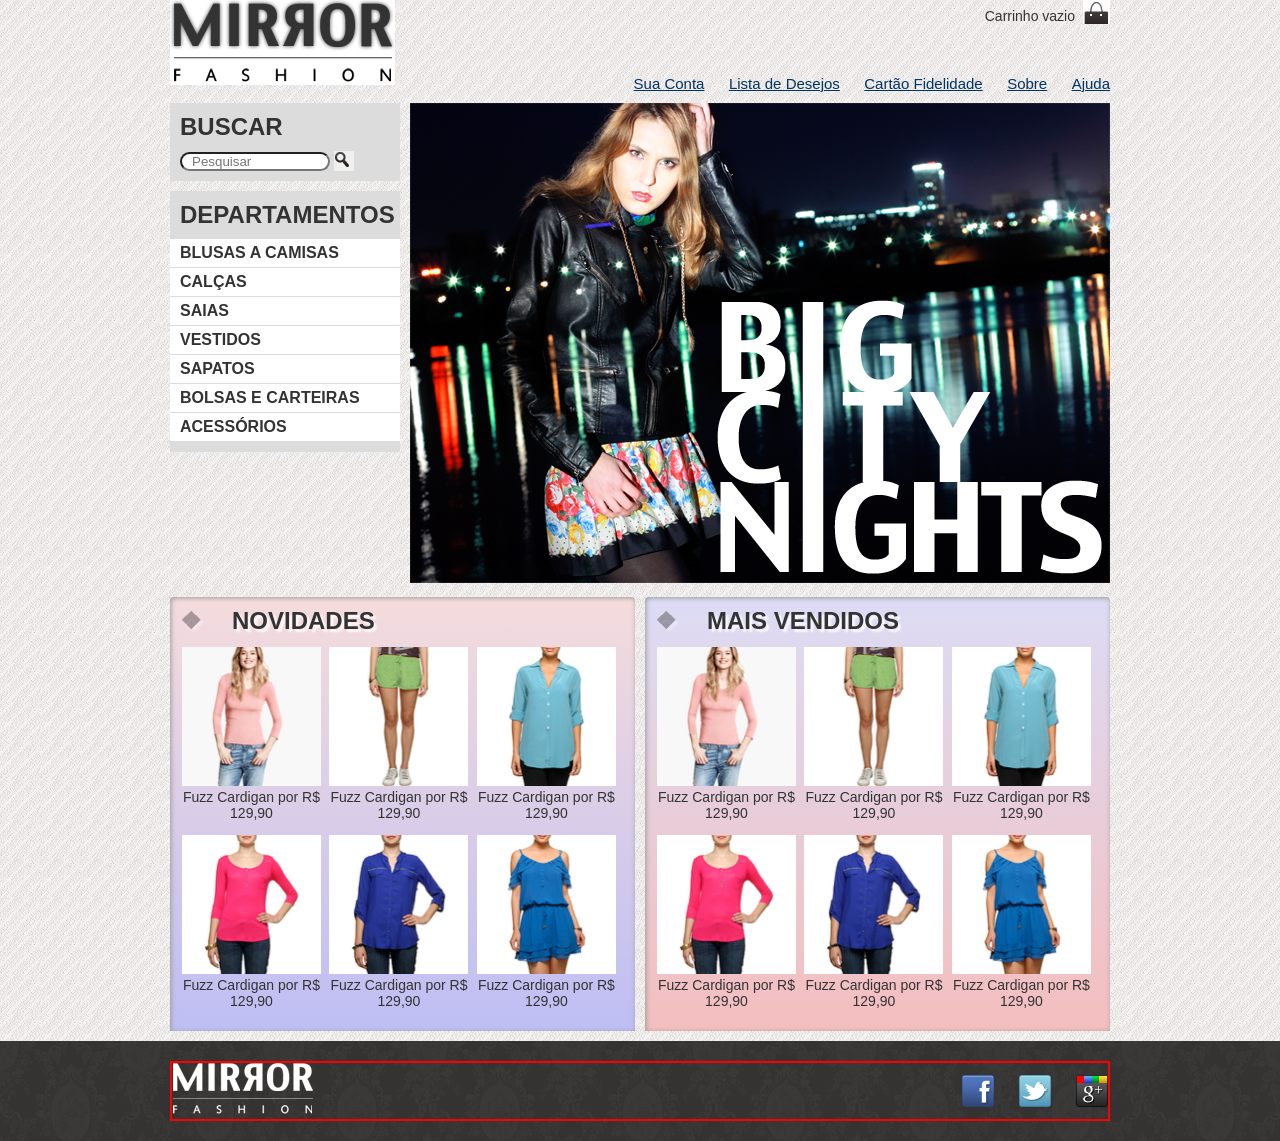
<file: index.html>
<!DOCTYPE html>
<html lang="pt-pt">

<head>
    <meta charset="UTF-8">
    <meta name="viewport" content="width=device-width, initial-scale=1.0">
    <link rel="stylesheet" href="CSS/estilos.css">
    <title>Mirror Fashion</title>
</head>

<body>
    <header class="container">
        <h1><img src="img/logo.png" alt="Mirror Fashion"></h1>
        <p class="sacola">
            Carrinho vazio
        </p>
        <nav class="menu-opcoes">
            <ul>
                <li><a href="#">Sua Conta</a></li>
                <li><a href="#">Lista de Desejos</a></li>
                <li><a href="#">Cartão Fidelidade</a></li>
                <li><a href="./Sobre.html">Sobre</a></li>
                <li><a href="#">Ajuda</a></li>
            </ul>
        </nav>
    </header>

    <div class="container destaque">
        <section class="busca">
            <h2>Buscar</h2>

            <form>
                <input type="search" placeholder="Pesquisar">
                <button>Buscar</button>
            </form>
        </section>
        <!-- ### Fim .Busca ### -->

        <section class="menu-departamentos">
            <h2>Departamentos</h2>
            <nav>
                <ul>
                    <li>
                        <a href="#">Blusas a Camisas</a>
                        <ul>
                            <li><a href="#">Manga Curta</a></li>
                            <li><a href="#">Manga Cumprida</a></li>
                            <li><a href="#">Camisa Social</a></li>
                            <li><a href="#">Camisa Casual</a></li>
                        </ul>
                    </li>
                    <li><a href="#">Calças</a></li>
                    <li><a href="#">Saias</a></li>
                    <li><a href="#">Vestidos</a></li>
                    <li><a href="#">Sapatos</a></li>
                    <li><a href="#">Bolsas e Carteiras</a></li>
                    <li><a href="#">Acessórios</a></li>
                </ul>
            </nav>
        </section>
        <!-- ### Fim .menu-departamentos ### -->

        <section class="banner-destaque">
            <figure>
                <img src="img/destaque-home.png" alt="Promoção Big city Night">
            </figure>
        </section>
        <!-- ### Fim .banner-destaques ### -->

    </div>
    <!-- ### Fim .container .destaque -->

    
    <!-- ### Paineis de novidades e mais vendidos ### -->
    <div class="container paineis">
        <!--######################## Painel Novidades ###########################-->
        <section class="painel novidades">
            <h2>Novidades</h2>
            <ol>
                <!-- Primeiro produto -->
                <li>
                    <a href="">
                        <figure>
                            <img src="img/produtos/miniatura10.png" alt="">
                            <figcaption>Fuzz Cardigan por R$ 129,90
                            </figcaption>
                        </figure>
                    </a>
                </li>
                <!-- Segundo produto -->
                <li>
                    <a href="">
                        <figure>
                            <img src="img/produtos/miniatura11.png" alt="">
                            <figcaption>Fuzz Cardigan por R$ 129,90
                            </figcaption>
                        </figure>
                    </a>
                </li>
                <!-- Terceiro produto -->
                <li>
                    <a href="">
                        <figure>
                            <img src="img/produtos/miniatura12.png" alt="">
                            <figcaption>Fuzz Cardigan por R$ 129,90
                            </figcaption>
                        </figure>
                    </a>
                </li>
                <!-- Quarto produto -->
                <li>
                    <a href="">
                        <figure>
                            <img src="img/produtos/miniatura13.png" alt="">
                            <figcaption>Fuzz Cardigan por R$ 129,90
                            </figcaption>
                        </figure>
                    </a>
                </li>
                <!-- Quinto produto -->
                <li>
                    <a href="">
                        <figure>
                            <img src="img/produtos/miniatura14.png" alt="">
                            <figcaption>Fuzz Cardigan por R$ 129,90
                            </figcaption>
                        </figure>
                    </a>
                </li>
                <!-- Sexto produto -->
                <li>
                    <a href="">
                        <figure>
                            <img src="img/produtos/miniatura15.png" alt="">
                            <figcaption>Fuzz Cardigan por R$ 129,90
                            </figcaption>
                        </figure>
                    </a>
                </li>
            </ol>
        </section>


        <!--#######################  Painel Mais-vendidos  ####################################-->
        <section class="painel mais-vendidos">
            <h2>Mais vendidos</h2>
            <ol>
                <!-- Primeiro produto -->
                <li>
                    <a href="">
                        <figure>
                            <img src="img/produtos/miniatura10.png" alt="">
                            <figcaption>Fuzz Cardigan por R$ 129,90
                            </figcaption>
                        </figure>
                    </a>
                </li>
                <!-- Segundo produto -->
                <li>
                    <a href="">
                        <figure>
                            <img src="img/produtos/miniatura11.png" alt="">
                            <figcaption>Fuzz Cardigan por R$ 129,90
                            </figcaption>
                        </figure>
                    </a>
                </li>
                <!-- Terceiro produto -->
                <li>
                    <a href="">
                        <figure>
                            <img src="img/produtos/miniatura12.png" alt="">
                            <figcaption>Fuzz Cardigan por R$ 129,90
                            </figcaption>
                        </figure>
                    </a>
                </li>
                <!-- Quarto produto -->
                <li>
                    <a href="">
                        <figure>
                            <img src="img/produtos/miniatura13.png" alt="">
                            <figcaption>Fuzz Cardigan por R$ 129,90
                            </figcaption>
                        </figure>
                    </a>
                </li>
                <!-- Quinto produto -->
                <li>
                    <a href="">
                        <figure>
                            <img src="img/produtos/miniatura14.png" alt="">
                            <figcaption>Fuzz Cardigan por R$ 129,90
                            </figcaption>
                        </figure>
                    </a>
                </li>
                <!-- Sexto produto -->
                <li>
                    <a href="">
                        <figure>
                            <img src="img/produtos/miniatura15.png" alt="">
                            <figcaption>Fuzz Cardigan por R$ 129,90
                            </figcaption>
                        </figure>
                    </a>
                </li>
            </ol>
        </section>
    </div>
    <!-- ### Fim Container Paineis -->


    <!-- ##########  Footer   ###########-->
     <footer>
        <div class="container">
            <img src="img/logo-rodape.png" alt="Mirror Fashion">
            <ul class="social">
                <li><a href="http://facebook.com/mirrorfashion">facebook</a></li>
                <li><a href="http://twitter.com/mirrorfashion">Twitter</a></li>
                <li><a href="http://plus.google.com/mirrorfashion">Google+</a></li>
            </ul>
        </div>
     </footer>
</body>

</html>
</file>
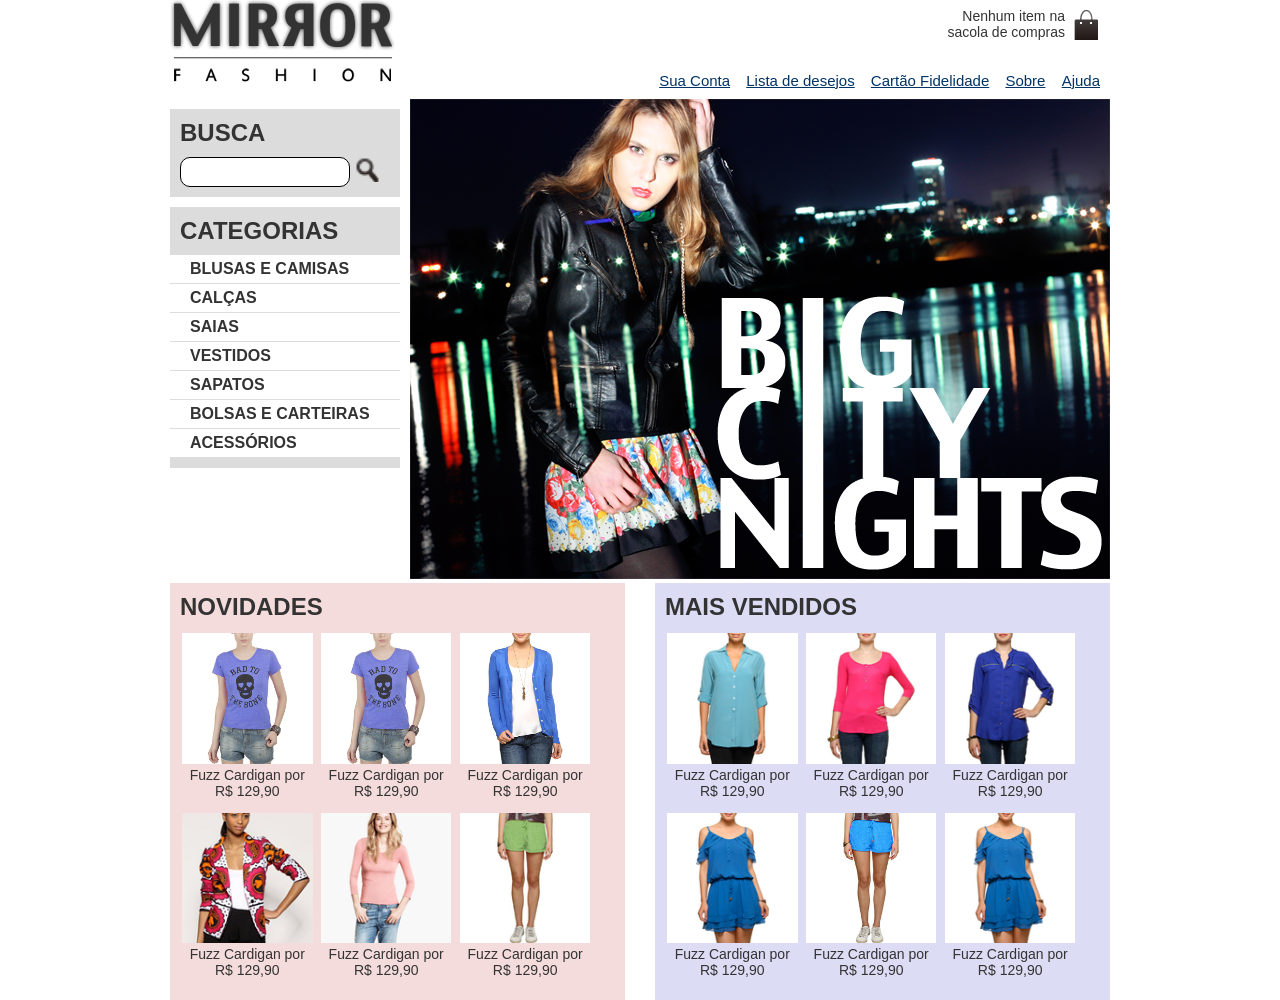
<file: Revisão MIRROR/index.html>
<!DOCTYPE html>
<html lang="en">

<head>
    <meta charset="UTF-8">
    <meta name="viewport" content="width=device-width, initial-scale=1.0">
    <link rel="stylesheet" href="css/index.css">
    <title>Mirror Fashion</title>
</head>

<body>
    <header class="container">
        <img src="./img/logo.png" alt="">

        <p class="sacola">
            Nenhum item na sacola de compras
        </p>

        <nav class="menu-opcoes">
            <ul>
                <li><a href="#">Sua Conta</a></li>
                <li><a href="#">Lista de desejos</a></li>
                <li><a href="#">Cartão Fidelidade</a></li>
                <li><a href="Sobre2.html">Sobre</a></li>
                <li><a href="#">Ajuda</a></li>
            </ul>
        </nav>
    </header>
    <!-- Fim header -->

    <div class="container destaque">
        <section class="busca">
            <h2>Busca</h2>
            <form action="">
                <input type="search">
                <button>Buscar</button>
            </form>
        </section>
        <!-- Fim .busca -->

        <section class="menu-categorias">
            <h2>Categorias</h2>

            <nav>
                <ul>
                    <li><a href="#">Blusas e Camisas</a></li>
                    <li><a href="#">Calças</a></li>
                    <li><a href="#">Saias</a></li>
                    <li><a href="#">Vestidos</a></li>
                    <li><a href="#">Sapatos</a></li>
                    <li><a href="#">Bolsas e Carteiras</a></li>
                    <li><a href="#">Acessórios</a></li>
                </ul>
            </nav>
        </section>
        <!-- Fim .menu-categorias -->

        <section class="banner-destaque">
            <figure>
                <img src="img/destaque-home.png" alt="">
            </figure>
        </section>
        <!-- Fim .banner-destaque -->

    </div>
    <!-- Fim .container .destaque -->

    <div class="container paineis">
        <section class="painel novidades">
            <h2>Novidades</h2>
            <ol>
                <!-- Primeiro Produto -->
                <li><a href="#">
                    <figure>
                        <img src="img/produtos/foto2-azul.png" alt="">
                        <figcaption>Fuzz Cardigan por R$ 129,90</figcaption>
                    </figure></a>
                </li>

                <!-- Segundo Produto -->
                <li><a href="#">
                    <figure>
                        <img src="img/produtos/foto2-azul.png" alt="">
                        <figcaption>Fuzz Cardigan por R$ 129,90</figcaption>
                    </figure></a>
                </li>

                <!-- Terceiro Produto -->
                <li><a href="#">
                    <figure>
                        <img src="img/produtos/foto3-azul.png" alt="">
                        <figcaption>Fuzz Cardigan por R$ 129,90</figcaption>
                    </figure></a>
                </li>

                <!-- Quarto Produto -->
                <li><a href="#">
                    <figure>
                        <img src="img/produtos/miniatura1.png" alt="">
                        <figcaption>Fuzz Cardigan por R$ 129,90</figcaption>
                    </figure></a>
                </li>

                <!-- Quinto Produto -->
                <li><a href="#">
                    <figure>
                        <img src="img/produtos/miniatura10.png" alt="">
                        <figcaption>Fuzz Cardigan por R$ 129,90</figcaption>
                    </figure></a>
                </li>

                <!-- Sexto Produto -->
                <li><a href="#">
                    <figure>
                        <img src="img/produtos/miniatura11.png" alt="">
                        <figcaption>Fuzz Cardigan por R$ 129,90</figcaption>
                    </figure></a>
                </li>

            </ol>
        </section>

        <section class="painel mais-vendidos">
            <h2>Mais Vendidos</h2>
            <ol>

                <!-- Primeiro produto -->
                <li><a href="#">
                        <figure>
                            <img src="img/produtos/miniatura12.png" alt="">
                            <figcaption>Fuzz Cardigan por R$ 129,90</figcaption>
                        </figure>
                    </a>
                </li>

                <!-- Segundo produto -->
                <li><a href="#">
                        <figure>
                            <img src="img/produtos/miniatura13.png" alt="">
                            <figcaption>Fuzz Cardigan por R$ 129,90</figcaption>
                        </figure>
                    </a>
                </li>

                <!-- Terceiro produto -->
                <li><a href="#">
                        <figure>
                            <img src="img/produtos/miniatura14.png" alt="">
                            <figcaption>Fuzz Cardigan por R$ 129,90</figcaption>
                        </figure>
                    </a>
                </li>

                <!-- Quarto produto -->
                <li><a href="#">
                        <figure>
                            <img src="img/produtos/miniatura15.png" alt="">
                            <figcaption>Fuzz Cardigan por R$ 129,90</figcaption>
                        </figure>
                    </a>
                </li>

                <!-- Quinto produto -->
                <li><a href="#">
                        <figure>
                            <img src="img/produtos/foto11-azul.png" alt="">
                            <figcaption>Fuzz Cardigan por R$ 129,90</figcaption>
                        </figure>
                    </a>
                </li>

                <!-- Sexto produto -->
                <li><a href="#">
                        <figure>
                            <img src="img/produtos/miniatura15.png" alt="">
                            <figcaption>Fuzz Cardigan por R$ 129,90</figcaption>
                        </figure>
                    </a>
                </li>

            </ol>
        </section>

    </div>
</body>

</html>
</file>
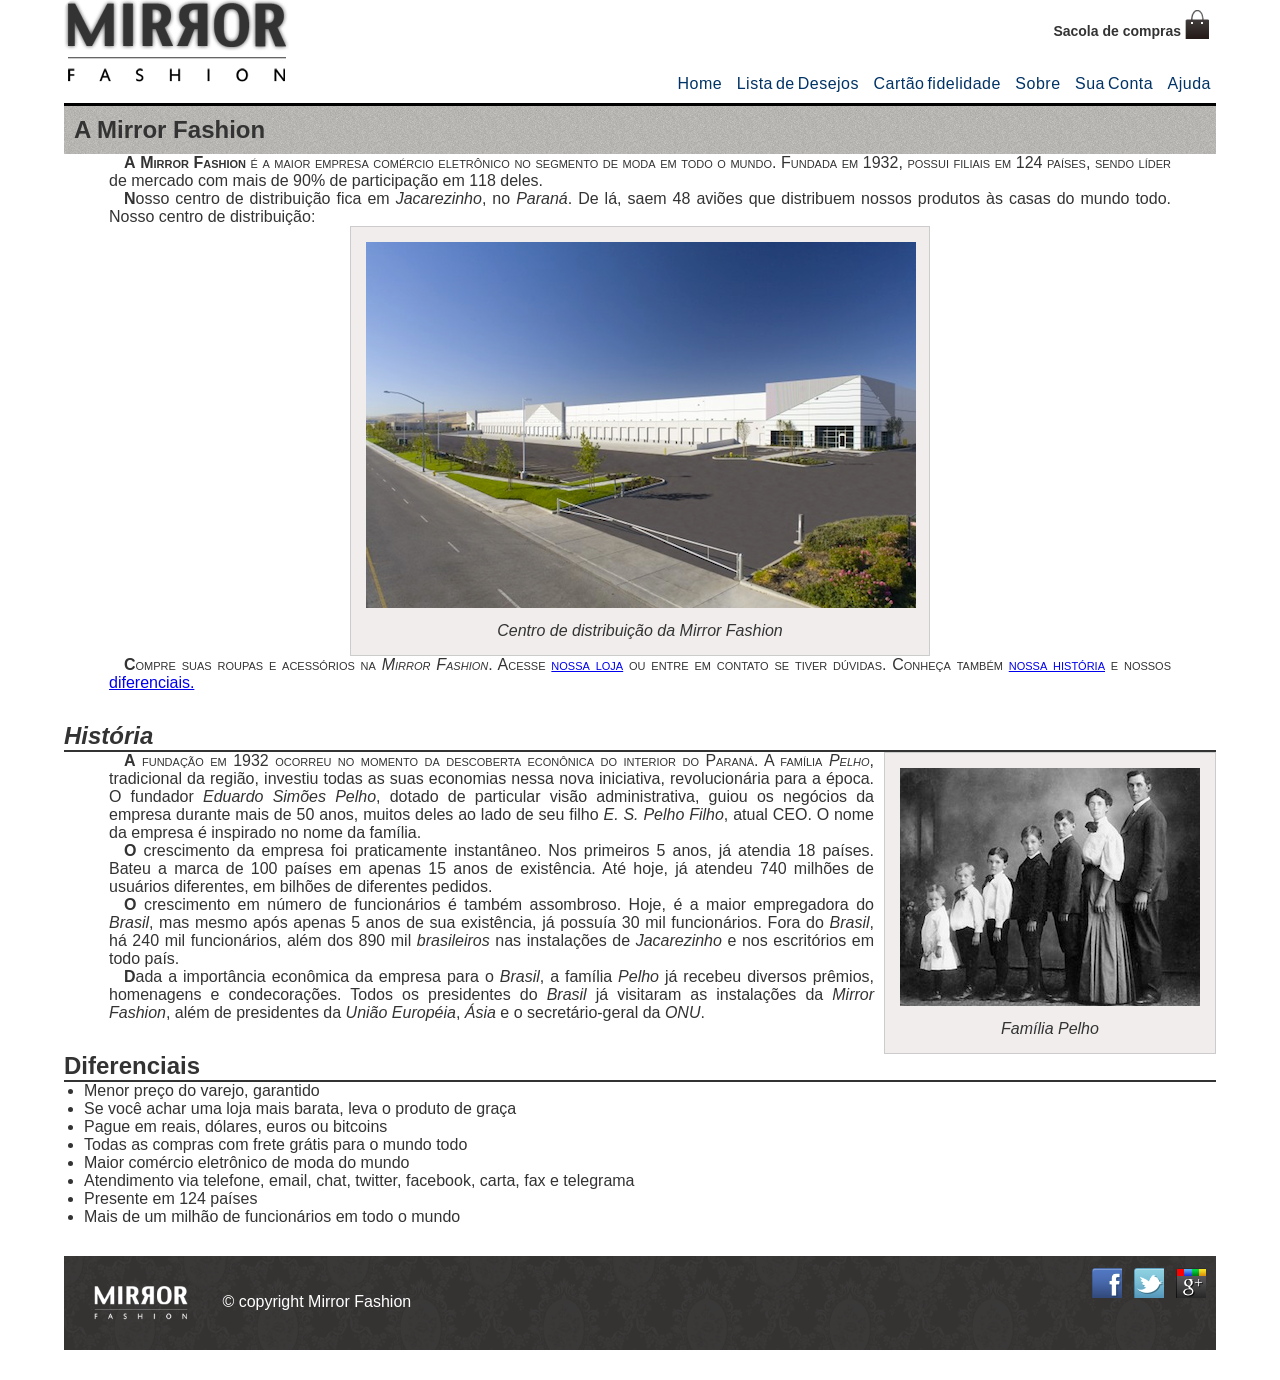
<file: Sobre.html>
<!DOCTYPE html>
<html>

<head>
    <title>Sobre</title>
    <meta charset="utf-8">
    <link rel="stylesheet" href="CSS/Sobre.css">
</head>

<body>
    <header class="Container">
        <h1><img src="img/logo.png" alt="Logo da Mirror Fashion"></h1>
        <p>Sacola de compras</p>
        <nav class="menu-opcoes">
            <ul>
                <li><a href="./index.html">Home</a></li>
                <li><a href="#">Lista de Desejos</a></li>
                <li><a href="#">Cartão fidelidade</a></li>
                <li><a href="./Sobre.html">Sobre</a></li>
                <li><a href="#">Sua Conta</a></li>
                <li><a href="#">Ajuda</a></li>
            </ul>
        </nav>
    </header>

   <section>
     <h1 id="principal"> A Mirror Fashion </h1>
    <article>
        A <strong>Mirror Fashion</strong> é a maior empresa comércio eletrônico no segmento de moda em todo o mundo.
        Fundada em 1932, possui filiais em 124 países, sendo líder de mercado com mais de 90% de
        participação em 118 deles.
    </article>

    <article>
        Nosso centro de distribuição fica em <em>Jacarezinho</em>, no <em>Paraná</em>. De lá, saem 48 aviões que
        distribuem nossos produtos às casas do mundo todo. Nosso centro de distribuição:
    </article>

    <figure id="centro-distribuicao">
        <img src="img/centro-distribuicao.png" alt="Centro de distribuição">
        <figcaption>Centro de distribuição da Mirror Fashion</figcaption>
    </figure>

    <article>
        Compre suas roupas e acessórios na <em>Mirror Fashion</em>. Acesse <a href="index.html">nossa loja</a> ou entre
        em contato
        se tiver dúvidas. Conheça também <a href="#historia">nossa história</a> e nossos <a
            href="#diferenciais">diferenciais.</a>
    </article>

   </section>


    <section>
        <h2 id="historia"> <em>História</em> </h2>

    <figure id="familia-pelho">
        <img src="img/familia-pelho.jpg" alt="Imagem da Família Pelho">
        <figcaption>Família Pelho</figcaption>
    </figure>

    <article>
        A fundação em 1932 ocorreu no momento da descoberta econônica do interior do Paraná. A
        família <em>Pelho</em>, tradicional da região, investiu todas as suas economias nessa nova iniciativa,
        revolucionária para a época. O fundador <em>Eduardo Simões Pelho</em>, dotado de particular visão
        administrativa, guiou os negócios da empresa durante mais de 50 anos, muitos deles ao lado
        de seu filho <em>E. S. Pelho Filho</em>, atual CEO. O nome da empresa é inspirado no nome da família.
    </article>

    <article>
        O crescimento da empresa foi praticamente instantâneo. Nos primeiros 5 anos, já atendia 18 países.
        Bateu a marca de 100 países em apenas 15 anos de existência. Até hoje, já atendeu 740 milhões
        de usuários diferentes, em bilhões de diferentes pedidos.
    </article>

    <article>
        O crescimento em número de funcionários é também assombroso. Hoje, é a maior empregadora do
        <em>Brasil</em>, mas mesmo após apenas 5 anos de sua existência, já possuía 30 mil funcionários. Fora do
        <em>Brasil</em>, há 240 mil funcionários, além dos 890 mil <em>brasileiros</em> nas instalações de
        <em>Jacarezinho</em> e
        nos escritórios em todo país.
    </article>

    <article>
        Dada a importância econômica da empresa para o <em>Brasil</em>, a família <em>Pelho</em> já recebeu diversos
        prêmios,
        homenagens e condecorações. Todos os presidentes do <em>Brasil</em> já visitaram as instalações da <em>Mirror
            Fashion</em>, além de presidentes da <em>União Européia</em>, <em>Ásia</em> e o secretário-geral da
        <em>ONU</em>.
    </article>

    <h2 id="diferenciais">Diferenciais</h2>
    <ul>
        <li>Menor preço do varejo, garantido</li>
        <li>Se você achar uma loja mais barata, leva o produto de graça</li>
        <li>Pague em reais, dólares, euros ou bitcoins</li>
        <li>Todas as compras com frete grátis para o mundo todo</li>
        <li>Maior comércio eletrônico de moda do mundo</li>
        <li>Atendimento via telefone, email, chat, twitter, facebook, carta, fax e telegrama</li>
        <li>Presente em 124 países</li>
        <li>Mais de um milhão de funcionários em todo o mundo</li>
    </ul>
    </section>

    <footer>
        <img src="img/logo-rodape.png" alt="Logotipo da Mirror Fashion">
        &copy; copyright Mirror Fashion

        <ul class="social">
            <li><a href="http://facebook.com/mirrorfashion">facebook.com</a></li>
            <li><a href="http://twitter.com/mirrorfashion">twitter.com</a></li>
            <li><a href="http://plus.google.com/mirrorfashion">google.com</a></li>
        </ul>
    </footer>

</body>

</html>
</file>
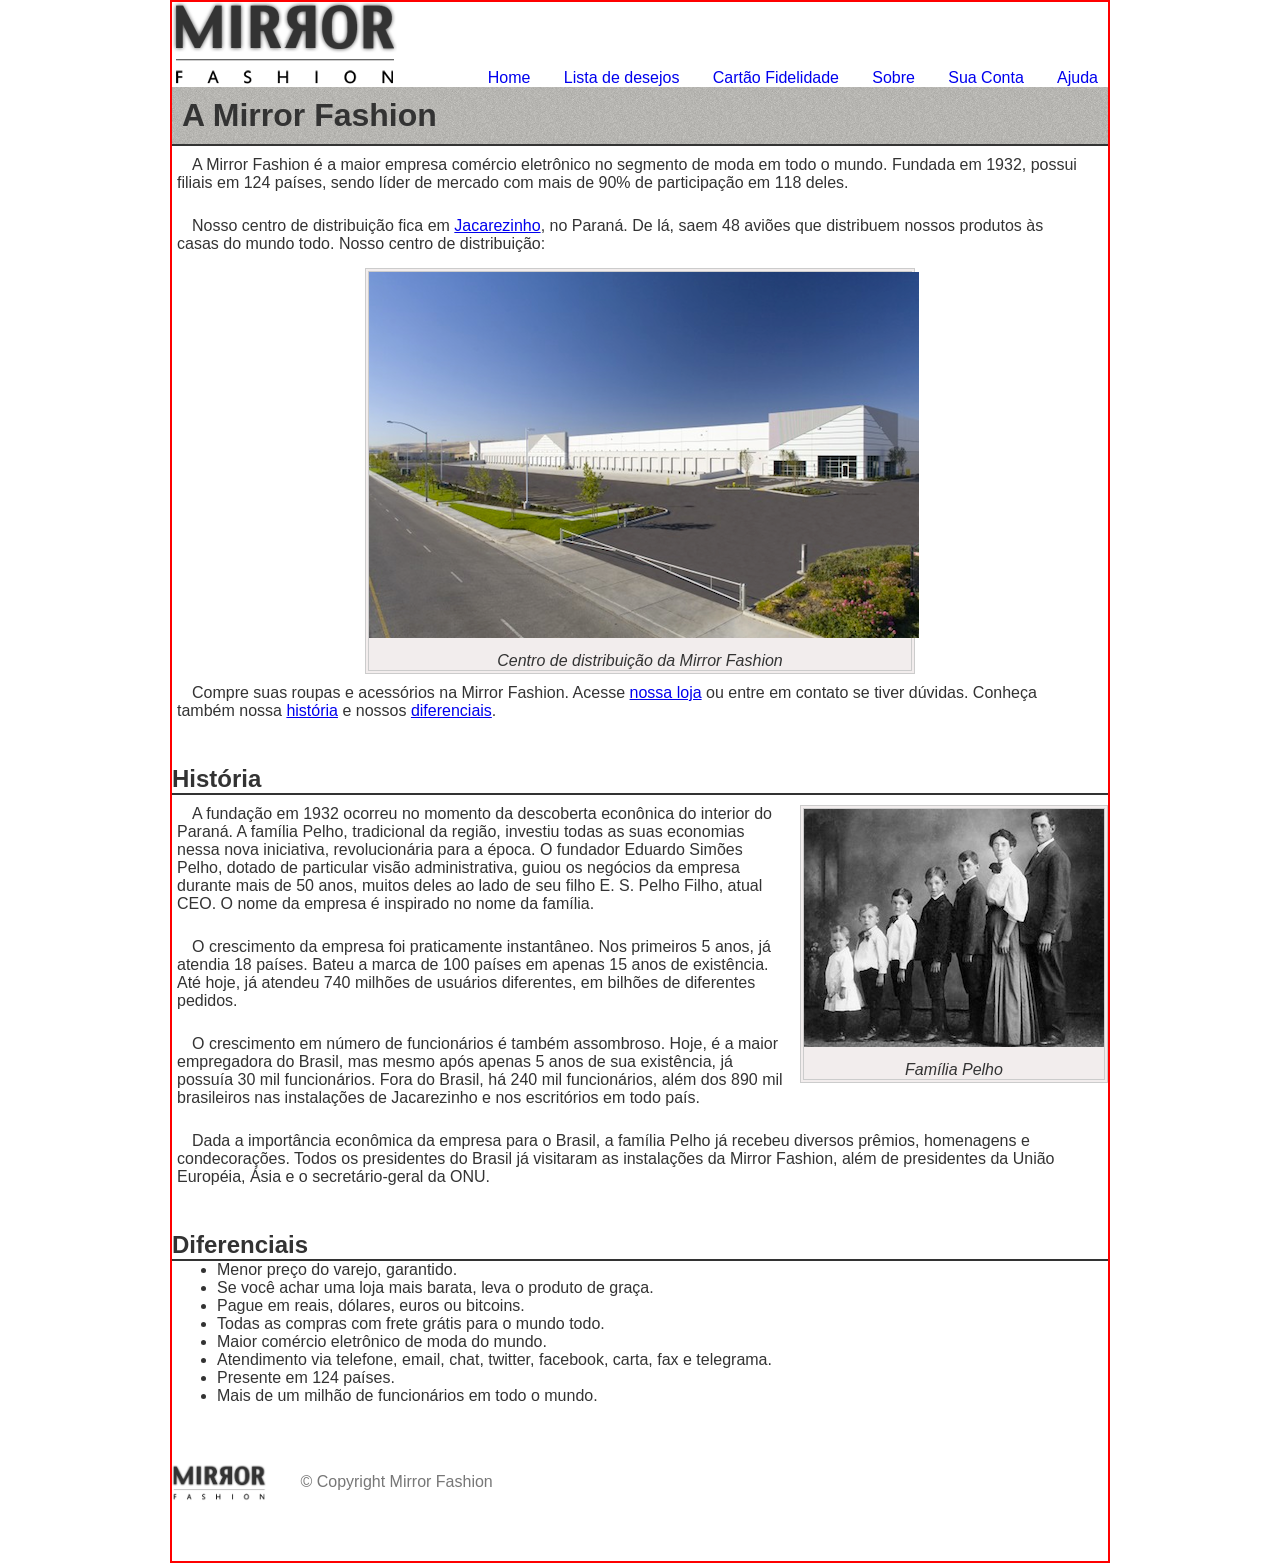
<file: Revisão MIRROR/Sobre2.html>
<!DOCTYPE html>
<html lang="pt">

<head>
    <meta charset="UTF-8">
    <meta name="viewport" content="width=device-width, initial-scale=1.0">
    <title>Sobre a Mirror Fashion</title>
    <link rel="stylesheet" href="css/sobre.css">
</head>

<body style="border: 2px solid red;">
    <header>
        <img src="./img/logo.png" alt="">
        <nav class="menu-opcoes">
            <ul>
                <li><a href="index.html">Home</a></li>
                <li><a href="#">Lista de desejos</a></li>
                <li><a href="#">Cartão Fidelidade</a></li>
                <li><a href="#">Sobre</a></li>
                <li><a href="#">Sua Conta</a></li>
                <li><a href="#">Ajuda</a></li>
            </ul>
        </nav>
    </header>

    <h1>A Mirror Fashion</h1>
    <p>
        A Mirror Fashion é a maior empresa comércio
        eletrônico no segmento de moda em todo o mundo.
        Fundada em 1932, possui filiais em 124 países,
        sendo líder de mercado com mais de 90% de
        participação em 118 deles.
    </p>

    <p>
        Nosso centro de distribuição fica em
        <a href="https://maps.google.com.br/?q=Jacarezinho">Jacarezinho</a>,
        no Paraná. De lá, saem 48 aviões que
        distribuem nossos produtos às casas do mundo todo. Nosso centro de distribuição:
    </p>
    <figure id="centro-distribuicao">
        <img src="img/centro-distribuicao.png" alt="centro de distribuição">
        <figcaption>Centro de distribuição da Mirror Fashion</figcaption>
    </figure>
    <p>
        Compre suas roupas e acessórios na Mirror Fashion.
        Acesse <a href="index.html">nossa loja</a> ou entre em contato
        se tiver dúvidas. Conheça também nossa <a href="#história">história</a>
        e nossos <a href="#diferenciais">diferenciais</a>.
    </p>


    <h2 id="história">
        História
    </h2>

    <figure id="familia-pelho">
        <img src="img/familia-pelho.jpg" alt="Foto da família Pelho">
        <figcaption>Família Pelho</figcaption>
    </figure>
    <p>
        A fundação em 1932 ocorreu no momento da descoberta econônica do interior do Paraná. A
        família Pelho, tradicional da região, investiu todas as suas economias nessa nova iniciativa,
        revolucionária para a época. O fundador Eduardo Simões Pelho, dotado de particular visão
        administrativa, guiou os negócios da empresa durante mais de 50 anos, muitos deles ao lado
        de seu filho E. S. Pelho Filho, atual CEO. O nome da empresa é inspirado no nome da família.
    </p>
    <p>
        O crescimento da empresa foi praticamente instantâneo. Nos primeiros 5 anos, já atendia 18 países.
        Bateu a marca de 100 países em apenas 15 anos de existência. Até hoje, já atendeu 740 milhões
        de usuários diferentes, em bilhões de diferentes pedidos.
    </p>

    <p>
        O crescimento em número de funcionários é também assombroso. Hoje, é a maior empregadora do
        Brasil, mas mesmo após apenas 5 anos de sua existência, já possuía 30 mil funcionários. Fora do
        Brasil, há 240 mil funcionários, além dos 890 mil brasileiros nas instalações de Jacarezinho e
        nos escritórios em todo país.
    </p>

    <p>
        Dada a importância econômica da empresa para o Brasil, a família Pelho já recebeu diversos prêmios,
        homenagens e condecorações. Todos os presidentes do Brasil já visitaram as instalações da Mirror
        Fashion, além de presidentes da União Européia, Ásia e o secretário-geral da ONU.

    </p>

    <h2 id="diferenciais">
        Diferenciais
    </h2>

    <ul>
        <li>Menor preço do varejo, garantido.</li>
        <li>Se você achar uma loja mais barata, leva o produto de graça.</li>
        <li>Pague em reais, dólares, euros ou bitcoins.</li>
        <li>Todas as compras com frete grátis para o mundo todo.</li>
        <li>Maior comércio eletrônico de moda do mundo.</li>
        <li>Atendimento via telefone, email, chat, twitter, facebook, carta, fax e telegrama.</li>
        <li>Presente em 124 países.</li>
        <li>Mais de um milhão de funcionários em todo o mundo.</li>
    </ul>

    <footer id="rodape">
        <img src="./img/logo.png" alt="Logo da Mirror Fashion">
        &copy; Copyright Mirror Fashion
    </footer>

</body>

</html>
</file>
<file: CSS/estilos.css>
* {
  margin: 0;
  padding: 0;
  box-sizing: border-box;
}
body {
  color: #333333;
  font-family: "Lucida Sans Unicode", "Lucida Grande", "Lucida Sans", Arial,
    sans-serif;
  background-image: url(../img/body-background.png);
}

header {
  position: relative;
  /*O position 'fixed' faz com que o elemento mantenha a sua posição em relação a área total da página, isso, mesmo quando ha rolagem de tela./// Mas nesse momento ele esta a quebrar o layout que construi e preciso saber porquê ?? !!!!R: Isso o porque no posicionamento fixo é
  obrigatório definir a configuração de posicionamento Vertinal(left e right) e Orizontal(top e bottom).*/
  /*Com o left e right zerados o containner se posiciona no centro que é o estilo definido para ele, quando essas coordenadas não são preenchidas o navegador vai atribuir valores padrões que podem quebrar o nosso LAYOUT; e zerando eles só fica o efeito e fixo onde há rolagem mas com o cabeçalo fixo.cabeçalho */
}

.container {
  margin: 0 auto;
  width: 940px;
}

.sacola {
  background-image: url(../img/sacola.png);
  background-repeat: no-repeat;
  background-position: top right;

  font-size: 14px;
  padding-right: 35px;
  text-align: right;
  width: 140px;

  position: absolute; /*Para ter como refência o seu elemento pai, no caso a box do <header> */
  padding-top: 8px;
  right: 0px;
  top: 0px;
}

.menu-opcoes {
  position: absolute; /*Quando se usa a propriedade position, o naveador já atribui por padrão o valor "0" para left.*/
  right: 0px;
  bottom: 0px;
}

.menu-opcoes a {
  color: #003366; /*################# cor dos links ###########*/
}

.menu-opcoes ul li {
  font-size: 15px;
  display: inline;
  margin-left: 20px;
}

/*O hover funcona me elementos espacíficos e não em grupo de elementos, pelo o que eu vi hoje*/
.menu-opcoes a:hover {
  color: #007DC6;
}

.menu-opcoes a:active {
  color:#007DC6 ; /*Com o hover o link vai mudar de cor quando o mause passar por ele, mas com pseudo-elemento de estado "active", ele vai manter a cor declarada nele quando o elemento for clicado...*/
}
/* 
#
#
#
#
#
#
#
 */

/*#######################   Testando e dominando a propriedade position  ##########################*/
/* 
Regras aplicadas quando o elemento não tem nenhum elemento pai ou quando o elemento pai tem o posicionamento Static
.quadrado{
    background-color: green;
    width: 300px;
    height: 200px;
}

.absoluto{
    background-color: blue;
    position: absolute;
    left: 50px;
    top: 70px;
   
} */
/* #####################     Vendo como funciona com a hierarquia correspondente  ############################## */
/* 
.quadrado{
    position: relative;
    border: 2px solid black;
    background-color: green;
    width: 300px;
    height: 200px;

}
#quadrado{
    border: 2px solid rgb(29, 37, 184);
    background-color: red;
    width: 150px;
    height: 150px;
    position: absolute;
}
 */
/*#################################*/

.busca,
.menu-departamentos {
  background-color: #dcdcdc;
  font-weight: bold;
  text-transform: uppercase;

  margin-right: 10px;
  width: 230px;
}

.busca h2,
.busca form,
.menu-departamentos h2 {
  margin: 10px;
}

.menu-departamentos li {
  background-color: white;
  margin-bottom: 1px;
  padding: 5px 10px;
  list-style: none;
}

.menu-departamentos a {
  color: #333333;
  text-decoration: none;
}

.busca input[type="search"] {
  /*Selecionou-se o input por meio do valor do seu atributo Type /// Assim essa propriedade vai ser aplicada em todos os inpus que são de tipo "Search" ou seja pesquisa.*/
  width: 150px;
  border-radius: 10px;
  padding-left: 10px;
}

/*
#
#
#
#
#
# 
*/


/* ### Mexendo no botão e pesquisa ###*/
.busca form button {
  text-indent: -9999px;/*Imagem replecement*/


  /*Adição da imagem */
  background-image: url(../img/busca.png);
  background-repeat: no-repeat;
  border: none;

  /*Tamanho da imagem*/
  width: 20px;
  height: 20px;
}

/* 
#
#
#
#
# 
*/
.busca,
.menu-departamentos {
  float: left;
}
.menu-departamentos {
  clear: left;
  margin-top: 10px;
  padding-bottom: 10px;
}
.menu-departamentos li ul {
  display: none; /*Para poder aplicar em todas pois vai ser necessário*/
}
.menu-departamentos li:hover ul { 
  display: block; 
}

.menu-departamentos ul ul li {
  background-color: #dcdcdc;
}

.menu-departamentos ul ul li a::before {
  content: '-';
  /* padding-right: 30px; Esse espaço pertence ao conteúdo adicionado*/
  /* content: '\272A'; Simbolo da converse; circo com fundo de estrelinha branca*/ 
}


.painel h2::before {
  content: '\2756';  /*Símbolo de diamante antes do título dos paineis.*/
  padding-right: 30px;
  opacity: 0.4;
}

.painel h2{
  /* O terceiro valor determina sempre o grau de espalhamento da sombra  e se tiver um quarto valor, ele vai determinar o tamanho da sombra e por último como último valor suportado será sempre a cor que neste caso caso foi definida com opacidade ou seja transparência.*/
  text-shadow: 3px 3px 2px rgba(255, 255 ,255 , 0.8);
}


/* 
#
#
#
#
#

*/

.destaque {
  margin-top: 10px;
}

/* ######  Paineis de produtos ###### */

.painel {
  margin: 10px 0px;
  padding: 10px;
  width: 465px;
  box-shadow: inset 1px 1px 5px #999; /*Vai usar-se o inset para dar uma borda interna a caixa do elemento.*/

  /* ^Vamos configurar as bordas de forma específica. É possível também declarar tamanhos espacíficos se quisermos.*/
  border-top-left-radius: 4px;
  border-top-right-radius: 4px;
}

.novidades {
  float: left;

}

.mais-vendidos {
  float: right;
}
/* 
Com GRID
.painel ol{
  display: grid;
  grid-template-columns: repeat(3,1fr);
  gap: 10px;
  /* Testando GRID
  display: grid;
  grid-template-columns: repeat(3,1fr);
  gap: 10px; parte da li
  
  width: 100%;
  height: 100%;
  object-fit: cover;

} */
.painel ol li {
  display: inline-block; /*Esta solução faz com que tenha duas colunas de imagens com três linhas mas eu quero que seja três colunas com duas imagens cada e pesquisando vi que o melhor é usando o css grid e vou aplicar isso mais abaixo. // Chegou no ponto, mas quebrou o layout, então nesse contexto não é a solução mais viável*/
  vertical-align:top;
  width: 139px; /*A solução para o problema que escrevi no inline-block, olha que fantástico!!  solucionou-se ajustando o tamanho de modos que permitiu que outros elementos se posicionem ao lado muito bom!!! E também o da imagem que esta mais abaixo que ocupa 100% do espaço do seu elemento pai. */

  margin: 2px;
  padding-bottom: 10px;
}

.painel ol li figure img {
  width: 100%;
}

.painel h2 {
  font-size: 24px;
  font-weight: bold;
  text-transform: uppercase;

  margin-bottom: 10px;
}

.painel a {
  color: #333;
  text-decoration: none;
  font-size: 14px;
  text-align: center;
}

.novidades {
  background-color: #f5dcdc;

  /* É importante realçar que ao declarar o efeito ou valor "gradient" ele deve ser declarado no propriedade    *** background ***    simples e não backgroundo-color pois mata o efeito do gradient. */
  background: linear-gradient(#F5DCDC, #BEBEF4); 
}

.mais-vendidos {
  background-color: #dcdcf5;
  background: linear-gradient(#DCDCf5, #F4BEBE);
}
/* ######  Fim de paineis de produtos ###### */

/*################ Estilizando O Footer  ############### */

footer {
  background-image: url(../img/fundo-rodape.png);
  /* ^Resolvendo o problema do footer por conta da flutuação dos paineis de destaques, Que faz ele se posicinar até ao painel de navegação com o banner de destaques. */
  clear: both; /*Vai limpar o fluxo de documento no lado direito e esquerdo simultâneamente, e os únicos elemento que obedecem a essa propriedade são os que estão flutuando, e como os paineis estavam flutuando na esquerda e na direita ele limpou esse fluxo posicionando-se mais baixo de ambos. */
  padding: 20px 0;
}

.social a {
  height: 32px;
  width: 32px;
  display: block; /*Para que o height e o width sejam aceites*/

  text-indent: -9999px; /*Faz com que o texto desapareça ou seja fica subtendido*/
}

.social a[href*="facebook.com"] {
  background-image: url(../img/facebook.png);
}

.social a[href*="twitter.com"] {
  background-image: url(../img/twitter.png);
}

.social a[href*="google.com"] {
  background-image: url(../img/googleplus.png);
}

footer .container {
  position: relative; /*Não quebra nada porque nenhum elemento tem o position fixed.*/
  border: 2px solid red;
}
.social {
  position: absolute;
  right: 0;
  top: 12px; /*E a ideia para isso é vertical-middle que também não deu certo :( //----Devo procurar uma forma mais elegante de posicionar os linkes// e tirar essa "desilegância do top:12px; ##################################################################################################################################################################################################################################"*/
}

/* #########  POSICIOANAMENTO  OS LINKES  ########## */
footer ul li{
  float: left; /*Aplicando o float left no li, faz com que cada li se posicione um ao lado de outro*/
  margin-left: 25px;
  list-style: none;
}
</file>
<file: Revisão MIRROR/css/index.css>
* {
  margin: 0;
  padding: 0;
  box-sizing: border-box;
  overflow-x: hidden;
}
body {
  color: #333333;
  font-family: "Lucida Grande", "Lucida Sans Unicode", sans-serif;
  margin: 0 auto;
  width: 940px;
}
header {
  position: relative;

  .sacola {
    background-image: url(../img/sacola.png);
    background-repeat: no-repeat;
    background-position: top right;
    width: 180px;

    font-size: 14px;
    text-align: right;
    padding-right: 35px;

    position: absolute;
    top: 8px;
    right: 10px;
  }

  .menu-opcoes {
    position: absolute;
    right: 10px;
    bottom: 0;
  }

  .menu-opcoes ul {
    font-size: 15px;
    li {
      display: inline;
      margin-left: 12px;
    }
  }
  .menu-opcoes a {
    color: #003366;
  }
}

.container {
  width: 940px;
  margin: 0 auto;
}

/* %%%%%%%%%%%%%%%%%%%%%%% fim header %%%%%%%%%%%%%%%%%% */

.busca,
.menu-categorias {
  background-color: #dcdcdc;
  width: 230px;
  font-weight: bold;
  text-transform: uppercase;

  margin-right: 10px;
  margin-top: 10px;
  
  nav ul li {
    list-style: none;
    margin-bottom: 1px;
    padding: 5px 10px;
    background-color: white;
    a {
      text-decoration: none;
      color: #333333;
      margin-left: 10px;
    }
  }
}

.busca h2,
.busca form,
.menu-categorias h2{
    margin: 10px;
}

.busca input[type=search]{
    width: 170px;
    height: 30px;
    border-radius: 10px;
    border: 1px solid black;
    margin-right: 5px;

}

.busca button{
    width: 25px;
    height: 25px;
    text-align: center;
    background-color: transparent;
    background-image: url(../img/busca.png);
    background-repeat: no-repeat;
    text-indent: -999px;
    background-size: 100%;
    border-style: none;

}

.busca form{
  display: flex;
}

.busca,
.menu-categorias{
  float: left;
}

.menu-categorias{
  clear: left;
  padding-bottom: 10px;
}

.destaque{
  margin-top: 10px;
}

/* INICIO DOS PAINEIS MAIS VENDIDOS E NOVIDADES */
.painel{
  width: 455px;
  padding: 10px;
  margin: 10x 0;

  figure img{
    width: 100%;
    height: 100%;
  }
}
.novidades{
  float: left;
}

.mais-vendidos{
  float: right;
}

.painel li{
  display: inline-block;
  vertical-align: top;
  width: 30%;

  margin: 2px;
  padding-bottom: 10px;
}

.painel h2{
  font-size: 24px;
  text-transform: uppercase;
  font-weight: bold;

  margin-bottom: 10px;
}

.painel a{
  
  color: #333333;
  text-decoration: none;
  text-align: center;
  font-size: 14px;
}

.novidades{
  background-color: #F5DCDC;
}

.mais-vendidos{
  background-color: #dcdcf5;
}
</file>
<file: CSS/Sobre.css>
*{
  margin: 0px;
  padding: 0px;
  box-sizing: border-box;
}

body {
  color: #333333;
  font-family: "Lucida Sans Unicode", "Lucida Grande", "Lucida Sans", Arial,
    sans-serif;
  /* O código abaixo vai centrlizar todo o corpo do site */
  margin: 0px auto;
  width: 90%;
}

h1#principal {
  background-image: url(../img/sobre-background.jpg);
  padding: 10px;
}

h2 {
  border-bottom: 2px solid #333333;
  margin-top: 30px;
}

figure {
  background-color: #f2eded;
  text-align: center;
  border: 1px solid #ccc;
  padding: 15px;
  margin: 30px;
}

figcaption {
  font-style: italic;
  margin-top: 10px;
}

article {
  padding: 0 45px;
  text-indent: 15px;
  text-align: justify;
}

article::first-letter{
  font-weight: bold;
}

/*h1+article{ Seleciona todo o article que tem um elemento irmão "h1" antes dela."
  text-indent: 0%;
  text-shadow: 10px 10px red;
}*/

:not(article) + article::first-line { /*Vai selecionar o article que não tem outro article(irmão) antecedendo-o... Isso é uma misstura de seletor de irmão adjacente (seciona somente o elemento que tem um elemento irmão específico lhe antecedendo..) */
  font-variant: small-caps;
}

#centro-distribuicao {
  margin: 0 auto;
  width: 580px;
  align-items: center;
}
#familia-pelho {
  float: right;
  margin: 0 0 10px 10px;
}



/* ################  Estilizando do rodapé  ############ */

footer {
  color: white;
  margin: 30px 0px;
  padding: 30px;

  position: relative;
  background-image:url(../img/fundo-rodape.png)
}

footer img {
  margin-right: 30px;
  vertical-align: middle; /*Alinha o conteudo em relaçaõ a altura da box model do elemento(Que é forma subtentido com que cada elemento do HTML é exibido na web.)*/
  width: 94px;
}

.social {
  position: absolute;
  right: 10px;
  bottom: 0;
  top: 12px;
}

.social li {
  list-style: none;
  float: left;
  margin-left: 12px;
}

.social a {
  height: 30px;
  width: 30px;
  display: block;

  text-indent: -9999px; /*O text-indent:-9999px; só funciona quando os elementos tem a disposição em bloco ou seja quando a proriedade display tiver com o valor block.*/
}

footer a[href*="facebook.com"] {
  background-image: url(../img/facebook.png);
  background-repeat: no-repeat;
  width: 30px;
  height: 30px;
}

footer a[href*="twitter.com"] {
  background-image: url(../img/twitter.png);
  background-repeat: no-repeat;
  width: 30px;
  height: 30px;
}

footer a[href*="google.com"] {
  background-image: url(../img/googleplus.png);
  background-repeat: no-repeat;
  width: 30px;
  height: 30px;
}

/* ################  Fim de rodapé  ############## */
/*
#
#
#
#
*/

section ul {
  margin-left: 20px;
}

.Container {
  border-bottom: 3px solid black;
  position: relative;
  align-items: center;
  padding-bottom: 10px;
}

.Container p {
  position: absolute;
  top: 0px;
  right: 0px;
  margin-top: 0px;
  padding-top: 15px;
  margin-right: 5px;
  margin-top: 8px;
  font-size: 14px;
  padding-right: 30px;
  font-weight: bold;

  background-image: url(../img/sacola.png);
  background-repeat: no-repeat;
  background-position: top right;
}

.Container h1 img {
  border-radius:10px ;
}

.Container .menu-opcoes {
  position: absolute;
  right: 0px;
  bottom: 0px;
  margin-right: 5px;
  padding-bottom: 10px;

}

.Container .menu-opcoes ul li {
  display: inline-block; /*Ao aplicar a disposição 'inline' (em linha) diretamente nas <li> além de fazer com que os seus símbolos desapareçam faz com que eles estejam um ao lado do outro e com um leve espaçamento. Por isso nessa caso é mais eficaz que o 'flex'*/
}

.Container .menu-opcoes ul li a {
  color: #036;
  text-decoration: none;
  font-size: 16px;
  margin-left: 10px;
  letter-spacing: 0.5px;
  word-spacing: -2px;

}
</file>
<file: Revisão MIRROR/css/sobre.css>
* {
  padding: 0;
  margin: 0;
  box-sizing: border-box;
}

body {
  color: #333333;
  width: 940px;
  margin: 0 auto;
  font-family:
    "Lucida Sans Unicode", "Lucida Grande", "Lucida Sans", Arial, sans-serif;
  h1 {
    background-image: url(../img/sobre-background.jpg);
    border-bottom: 2px solid #333333;
    padding: 10px;
  }

  h2 {
    border-bottom: 2px solid #333333;
    margin-top: 30px;
  }

  p {
    padding: 10px 20px 15px 5px;
    text-indent: 15px;
  }

  ul {
    margin-left: 45px;
  }
  figure {
    background-color: #f2eded;
    text-align: center;
    border: 4px double #ccc;

    figcaption {
      font-style: italic;
      margin-top: 10px;
    }
  }
  #rodape {
    color: #777;
    margin: 30px 0;
    padding: 30px 0;
  }

  #rodape img {
    margin-right: 30px;
    vertical-align: middle; /*Alinha os elementos ao meio verticalmente*/
    width: 94px;
  }
}

header {
  position: relative;
  display: flex;
  justify-content: space-between;
    .menu-opcoes {
      position: absolute;
      bottom: 0;
      right: 10px;
      width: 70%;
        ul {
          justify-content: space-between;
          list-style: none;
          display: flex;
            li a {
              text-decoration: none;
            }
        }
    }
}

#familia-pelho {
  float: right;
  margin: 10px 0 10px 10px;
}

#centro-distribuicao {
  margin: 0 auto;
  width: 550px;
}
</file>
